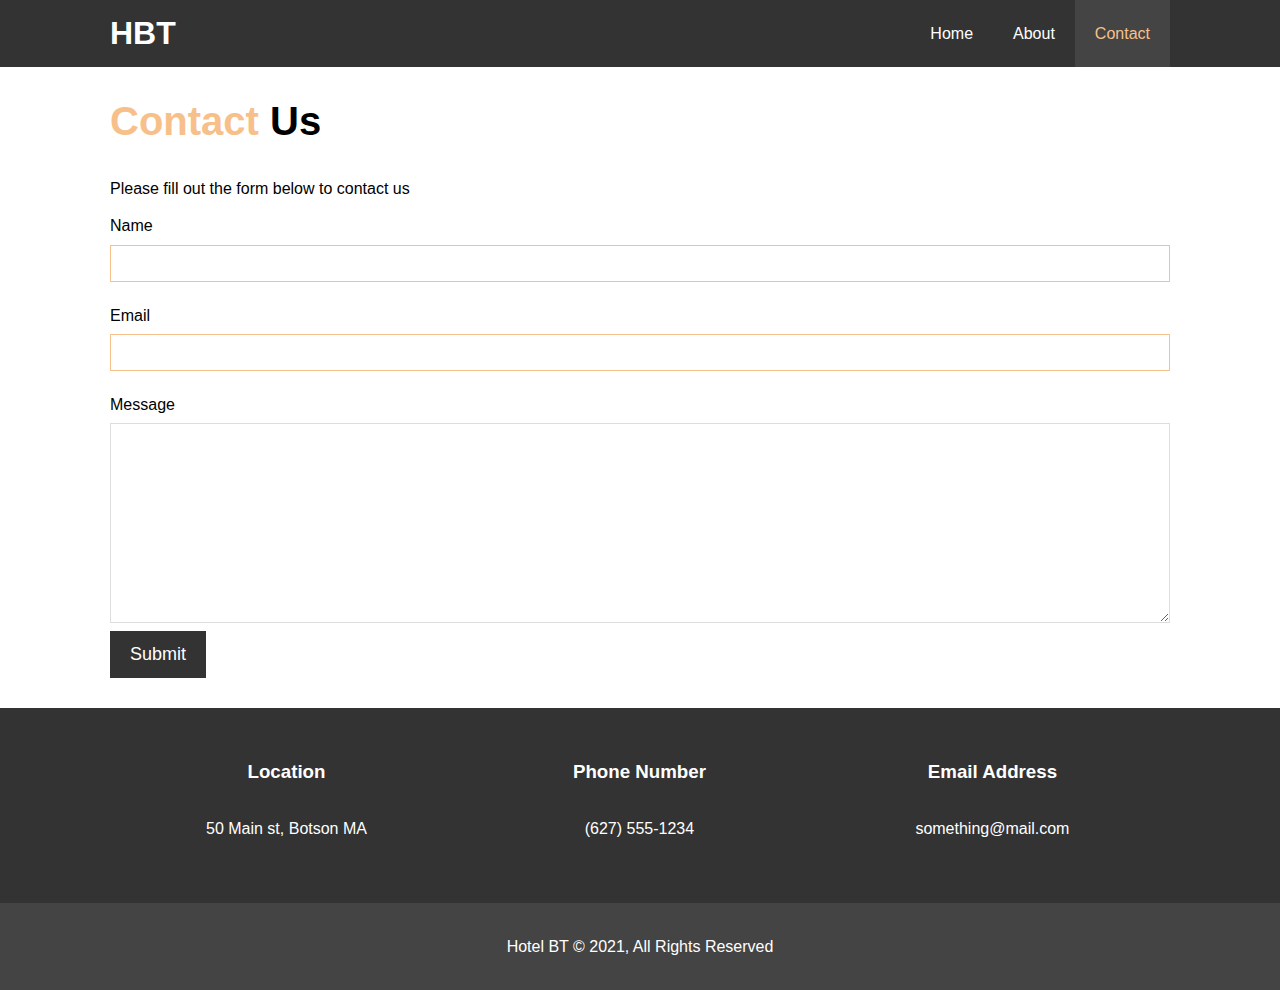
<file: contact.html>
<!DOCTYPE html>
<html lang="en">
<head>
    <meta charset="UTF-8">
    <meta name="viewport" content="width=device-width, initial-scale=1.0">
    <link rel="stylesheet" href="index.css">
    <link rel="stylesheet" media="screen and (max-width:768px)" href="mobile.css">
    <link rel="stylesheet" href="https://cdnjs.cloudflare.com/ajax/libs/font-awesome/5.15.3/css/all.min.css" integrity="sha512-iBBXm8fW90+nuLcSKlbmrPcLa0OT92xO1BIsZ+ywDWZCvqsWgccV3gFoRBv0z+8dLJgyAHIhR35VZc2oM/gI1w==" crossorigin="anonymous" referrerpolicy="no-referrer" />
    <title>Hotel BT | Contact</title>
</head>
<body>
    <header>
        <nav id="navbar">
            <div class="container">
                <h1 class="logo"><a href="index.html">HBT</a></h1>
                <ul>
                    <li><a href="index.html">Home</a></li>
                    <li><a href="about.html">About</a></li>
                    <li><a class="current"  href="contact.html">Contact</a></li>
                </ul>
            </div>
        </nav>
    </header>

    <section id="contact-form" class="py-3">
        <div class="container">
            <h1 class="l-heading"><span class="text-primary">Contact</span> Us</h1>
            <p>Please fill out the form below to contact us</p>
            <form action="#">
                <div class="form-group">
                    <label for="name">Name</label>
                    <input type="text" id="name" name = "name">
                </div>
                <div class="form-group">
                    <label for="email">Email</label>
                    <input type="email" id="email" name = "email">
                </div>
                <div>
                    <label for="message">Message</label>
                    <textarea name="message" id="message"></textarea>
                </div>
                <button class="btn btn-dark" type="submit">Submit</button>
            </form>
        </div>
    </section>

    <section id="contact-info" class="bg-dark">
        <div class="container">
            <div class="box">
                <i class="fas fa-hotel fa-3x"></i>
                <h3>Location</h3>
                <p>50 Main st, Botson MA</p>
            </div>
            <div class="box">
                <i class="fas fa-phone fa-3x"></i>
                <h3>Phone Number</h3>
                <p>(627) 555-1234</p>
            </div>
            <div class="box">
                <i class="fas fa-envelope fa-3x"></i>
                <h3>Email Address</h3>
                <p>something@mail.com</p>
            </div>
        </div>
    </section>
    
    <footer id="main-footer">
        <p>Hotel BT &copy; 2021, All Rights Reserved</p>
    </footer>
</body>
</html>
</file>
<file: index.css>
*{
    margin:0;
    padding:0;
    box-sizing: border-box;   
}

html,body {
    font-family: 'Segoe UI', Tahoma, Geneva, Verdana, sans-serif;
    line-height: 1.7em;
}

a {
    color: #333;
    text-decoration: none;
}

h1, h2, h3 {
    padding-bottom: 20px;
}

p {
    margin: 10px 0;
}

.container {
    margin: auto;
    max-width: 1100px;
    overflow: auto;
    padding: 0 20px;
}

.text-primary {
    color: #f7c08a;
}

.lead {
    font-size: 20px;
}

.btn {
    display: inline-block;
    font-size:18px;
    padding: 13px 20px;
    border: none;
    cursor: pointer;
}

.btn-dark {
    color:#fff;
    background: #333;
}

.btn-light {
    background: #f4f4f4;
    color:#333;
}

.bg-dark {
    color:#fff;
    background: #333;
}

.bg-light {
    color:#333;
    background:#f4f4f4;
}

.bg-primary {
    background: #f7c08a;
    color: #333;
}

.py-1 {
    padding: 10px;
}
.py-2 {
    padding: 20px;
}
.py-3 {
    padding: 30px;
}

.clr {
    clear:both;
}

.l-heading {
    font-size: 40px;
    line-height: 1.2;
}

.btn:hover{
    background:#f7c08a;
    color:#333;
}

#navbar {
    background-color: #333;
    overflow: auto;
}

#navbar a {
    color: #fff;
}

#navbar .logo {
    float: left;
    padding-top: 20px;
}

#navbar ul {
    list-style: none;
    float: right;
}

#navbar ul li {
    float:left;
}

#navbar ul li a{
    display: block;
    padding: 20px;
    text-align: center;
}

#navbar ul li a:hover, #navbar ul li a.current {
    background-color: #444;
    color: #f7c08a;
}

.showcase {
    background: url('./img/main.jpg') no-repeat center center/cover;
    height: 600px;
}

.showcase .showcase-content {
    color: #fff;
    text-align: center;
    padding-top: 170px;
}

.showcase .showcase-content h1{
    font-size:60px;
    line-height: 1.2em;
}

.showcase .showcase-content p {
    padding-bottom: 20px;
    line-height: 1.7em;
}

#home-info {
    height: 450px;
}

#home-info .info-img{
    float: left;
    width: 50%;
    background: url(./img/side1.jpg) no-repeat center center / cover;
    min-height: 100%;
}

#home-info .info-content{
    float: right;
    width: 50%;
    height: 100%;
    text-align: center;
    padding: 50px 30px;
    overflow: hidden;
}

#home-info .info-content p{
    padding-bottom: 30px;
}

.box {
    float:left;
    width: 33.3%;
    padding: 50px;
    text-align: center;
}

.box i{
    margin-bottom: 10px;
}

#about-info .info-right {
    float:right;
    width: 50%;
    min-height: 100%;
}

#about-info .info-right img{
    display: block;
    width: 70%;
    margin: auto;
    border-radius: 50%;
}

#about-info .info-left {
    float: left;
    width: 50%;
    min-height: 100%;
}

#testimonials {
    height:700px;
    background: url('./img/reception.jpg') center center/cover;
    padding-top: 90px;
}

#testimonials h2{
    text-align: center;
    padding-bottom: 30px;
}

#testimonials .testimonial{
    padding: 15px 20px 55px;
    margin-bottom: 40px;
    border-radius: 5px;
    opacity: 0.9;
}

#testimonials .testimonial p{
    padding-top: 30px;
}

#testimonials .testimonial img{
    width:100px;
    /* height: 100px; */
    float: left;
    margin-right: 20px;
    border-radius: 50%;
}

#contact-form .form-group{
    margin-bottom: 20px;
}

#contact-form label {
    display: block;
    margin-bottom: 5px;
}

#contact-form input,
#contact-form textarea {
    width:100%;
    padding: 10px;
    border: 1px #ddd solid;
}

#contact-form textarea{
    height: 200px;
}

#contact-form input,
#contact-form textarea:focus {
    outline: none;
    border-color: #f7c08a;
}

#main-footer {
    text-align: center;
    background: #444;
    color:#fff;
    padding: 20px;
}
</file>
<file: mobile.css>
#navbar .logo{
    float: none;
    text-align: center;
}

#navbar ul, #navbar ul li {
    float:none;
}

#navbar ul li a{
    padding: 5px;
    border-bottom: #444 dotted 1px;
}
#home-info{
    height: 550px;
}

#home-info .info-img {
    display: none;
}

#home-info .info-content{
    float: none;
    width: 100%;
}

.box {
    float: none;
    width: 100%;
}

#about-info .info-right, #about-info .info-left {
    float:none;
    width:100%;
}

#about-info .info-right {
    margin-top: 30px;
}

.l-heading{
    text-align: center;
    
}

#testimonials h2{
    margin-top: 20px;
    padding-bottom: 20px;
}


#contact-info .box {
    border-bottom: #444 dotted 1px;
}

#testimonials .container{
    padding: 0;
}

#testimonials {
    height: 900px;
    padding: 5px;
}

#testimonials .testimonial {
    padding:5px;
}
</file>
